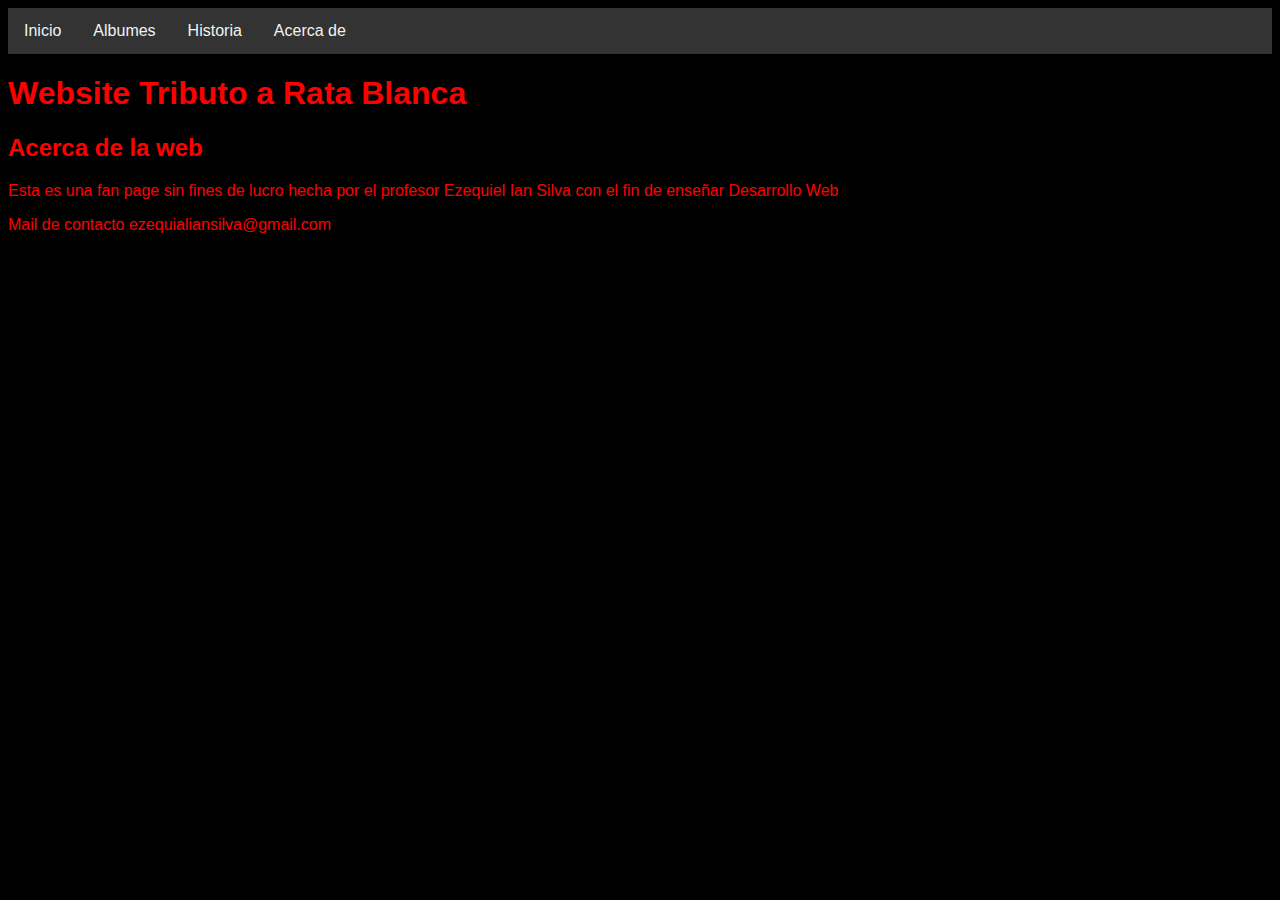
<file: acerca.html>
<!DOCTYPE html>
  <html lang="es">
    <head>
      <title>fan page de Rata Blanca</title>
      <link rel="stylesheet" href="rata.css">
    </head>
    <body>
      <div class="navbar">
        <a href="index.html">Inicio</a>
        <a href="albums.html">Albumes</a>
        <a href="historia.html">Historia</a>
        <a href="acerca.html">Acerca de</a>
      </div>
      <h1>Website Tributo a Rata Blanca</h1>
      <h2>Acerca de la web</h2>
      <p>Esta es una fan page sin fines de lucro hecha por el profesor Ezequiel Ian Silva con el fin de enseñar Desarrollo Web</p>
      <p>Mail de contacto ezequialiansilva@gmail.com</p>
      
    </body>
  </html>
</file>
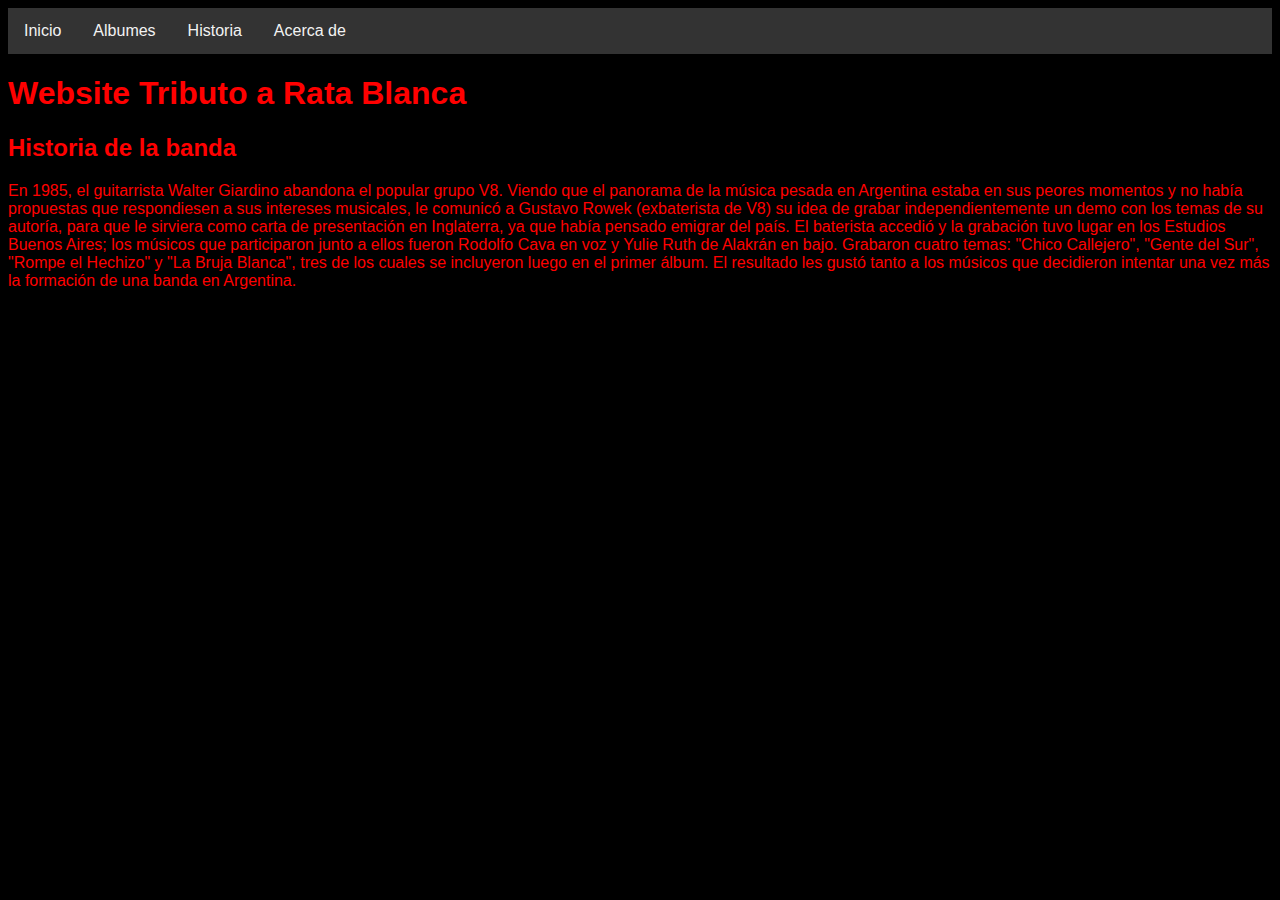
<file: historia.html>
<!DOCTYPE html>
  <html lang="es">
    <head>
      <title>fan page de M</title>
      <link rel="stylesheet" href="rata.css">
    </head>
    <body>
      <div class="navbar">
        <a href="index.html">Inicio</a>
        <a href="albums.html">Albumes</a>
        <a href="historia.html">Historia</a>
        <a href="acerca.html">Acerca de</a>
      </div>
      <h1>Website Tributo a Rata Blanca</h1>
      <h2>Historia de la banda</h2>
      <div> <p>En 1985, el guitarrista Walter Giardino abandona el popular grupo V8. Viendo que el panorama de la música pesada en Argentina estaba en sus peores momentos y no había propuestas que respondiesen a sus intereses musicales, le comunicó a Gustavo Rowek (exbaterista de V8) su idea de grabar independientemente un demo con los temas de su autoría, para que le sirviera como carta de presentación en Inglaterra, ya que había pensado emigrar del país. El baterista accedió y la grabación tuvo lugar en los Estudios Buenos Aires; los músicos que participaron junto a ellos fueron Rodolfo Cava en voz y Yulie Ruth de Alakrán en bajo. Grabaron cuatro temas: "Chico Callejero", "Gente del Sur", "Rompe el Hechizo" y "La Bruja Blanca", tres de los cuales se incluyeron luego en el primer álbum. El resultado les gustó tanto a los músicos que decidieron intentar una vez más la formación de una banda en Argentina.</p></div>
      
    </body>
  </html>
</file>
<file: rata.css>
body {
    font-family: Arial, sans-serif;
    background-color: black;
    color: red;
  }
  .navbar {
    overflow: hidden;
    background-color: #333;
  }
  .navbar a {
    float: left;
    display: block;
    color: #f2f2f2;
    text-align: center;
    padding: 14px 16px;
    text-decoration: none;
  }
  .navbar a:hover {
    background-color: #ddd;
    color: black;
  }

  table {
    width: 100%;
    border-collapse: collapse;
  }
  th, td {
    border: 1px solid rgb(238, 8, 8); /* Cambia el tipo de borde aquí */
    padding: 8px;
    text-align: left;
  }
  th {
    background-color: #251d1d;
  }
  img{
    width: 300px; /* Cambia el ancho de la imagen */
    height: auto; 
  }
  .imagenIndex{
    border: 5px ridge rgb(44, 2, 2);
  }
</file>
